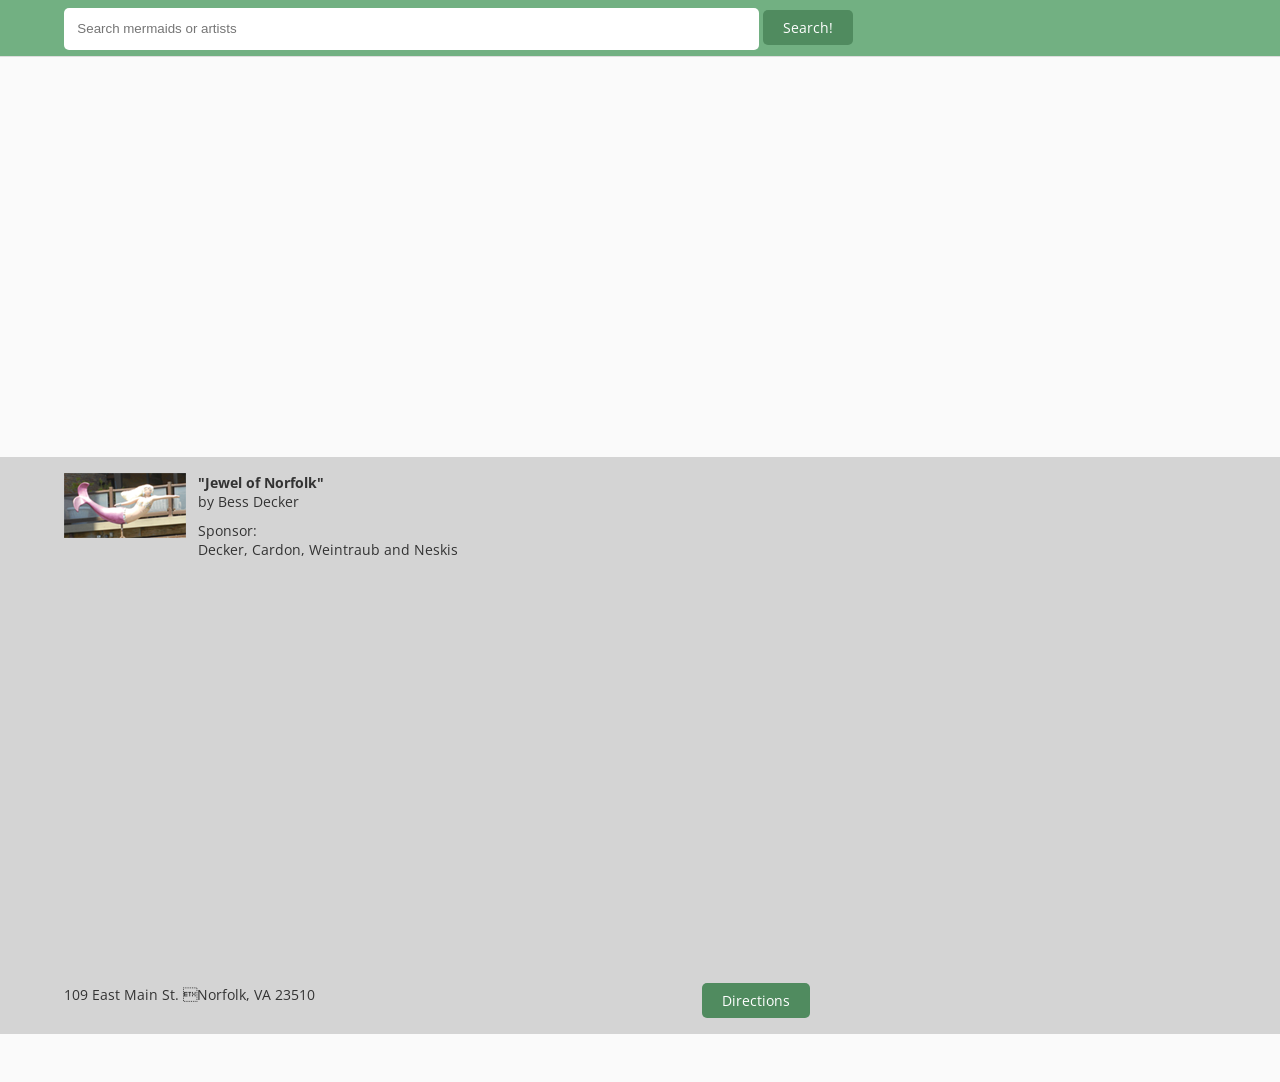
<file: index.html>
<!DOCTYPE html>
  <head>
    <!-- Meta -->
    <meta charset="utf-8">
    <meta http-equiv="X-UA-Compatible" content="IE=edge">
    <meta http-equiv="ClearType" content="true">
    <meta name="viewport" content="width=device-width, initial-scale=1, maximum-scale=1">

    <!-- Title, desc -->
    <title>Mermaid Finder</title>
    <meta name="description" content="">

    <!-- Styles -->
    <link type="text/css" rel="stylesheet/less" href="css/styles.less">
    <link type="text/css" rel="stylesheet/less" href="css/mediaq.less">
    <link href='http://fonts.googleapis.com/css?family=Open+Sans:400,300,600,700' rel='stylesheet' type='text/css'>
    <link href="http://netdna.bootstrapcdn.com/font-awesome/4.0.3/css/font-awesome.css" rel="stylesheet">
    <link rel="stylesheet" href="http://cdn.leafletjs.com/leaflet-0.7.3/leaflet.css" />
    <link rel="stylesheet" href="css/L.Control.Sidebar.css" />
    <link rel="stylesheet" href="css/map.css">

        <!-- LESS CSS -->
        <script type="text/javascript" src="js/less-1.7.3.min.js"></script>

  </head>

  <body>
    <wrapper>
      <header>
        <div id="search">
          <input id="search-box" type="text" name="firstname" placeholder="Search mermaids or artists"/>
          <input id="gobutton" type="submit" value="Search!" />
        </div>
      </header>
      <div class='custom-popup' id="largemap"></div>
      <div id="moreinfo-container">
        <div id="moreinfo">
          <img src="images/thumb.png" alt="mermaid"/>

          <div class="info">
            <h3 class="title">"Jewel of Norfolk"</h3>
            <h3 class="artist-name">by Bess Decker</h3>
            <h3 class="sponsor-label">Sponsor:</h3>
            <h3 class="sponsor-name">Decker, Cardon, Weintraub and Neskis</h3>
          </div>
          <div class='custom-popup' id="largemap"></div>
          <div id="address-container">
            <h3 class="address">109 East Main St. Norfolk, VA 23510</h3>
            <input id="directionbutton" type="submit" value="Directions" />
          </div>
        </div><!--/moreinfo-->
      </div><!--/moreinfo-container-->

    </wrapper>
  </body>
  <script src="http://cdn.leafletjs.com/leaflet-0.7.3/leaflet.js"></script>    	  	<script src="js/jquery-2.1.1.min.js"></script>
  <script src="js/app.js"></script>
</html>
</file>
<file: css/L.Control.Sidebar.css>
.leaflet-sidebar {
  position: absolute;
  height: 100%;
  -webkit-box-sizing: border-box;
  -moz-box-sizing: border-box;
  box-sizing: border-box;
  padding: 10px;
  z-index: 2000; }

  .leaflet-sidebar.left {
    left: -500px;
    transition: left 0.5s, width 0.5s;
    padding-right: 0; }

  .leaflet-sidebar.left.visible {
      left: 0; }

  .leaflet-sidebar.right {
    right: -500px;
    transition: right 0.5s, width 0.5s;
    padding-left: 0; }

    .leaflet-sidebar.right.visible {
      right: 0; }

  .leaflet-sidebar > .leaflet-control {
    height: 100%;
    width: 100%;
    overflow: auto;
    -webkit-overflow-scrolling: touch;
    -webkit-box-sizing: border-box;
    -moz-box-sizing: border-box;
    box-sizing: border-box;
    padding: 8px 24px;
    font-family: Helveltica;
    font-size: 12pt;
    color: #97DBB6;
    a.one:link color:#ff0000;
    text-align: center;
    background: rgba(55,90,128,0.9);
    box-shadow: 0 1px 7px rgba(0, 0, 0, 0.65);
    -webkit-border-radius: 4px;
    border-radius: 4px; }

    .leaflet-touch .leaflet-sidebar > .leaflet-control {
      box-shadow: none;
      border: 2px solid rgba(0, 0, 0, 0.2);
      background-clip: padding-box; }

  @media (max-width: 767px) {
    .leaflet-sidebar {
      width: 100%;
      padding: 0; }
      .leaflet-sidebar.left.visible ~ .leaflet-left {
        left: 100%; }
      .leaflet-sidebar.right.visible ~ .leaflet-right {
        right: 100%; }
      .leaflet-sidebar.left {
        left: -100%; }
        .leaflet-sidebar.left.visible {
          left: 0; }
      .leaflet-sidebar.right {
        right: -100%; }
        .leaflet-sidebar.right.visible {
          right: 0; }
      .leaflet-sidebar > .leaflet-control {
        box-shadow: none;
        -webkit-border-radius: 0;
        border-radius: 0; }
        .leaflet-touch .leaflet-sidebar > .leaflet-control {
          border: 0; } }
  @media (min-width: 768px) and (max-width: 991px) {
    .leaflet-sidebar {
      width: 305px; }
      .leaflet-sidebar.left.visible ~ .leaflet-left {
        left: 305px; }
      .leaflet-sidebar.right.visible ~ .leaflet-right {
        right: 305px; } }
  @media (min-width: 992px) and (max-width: 1199px) {
    .leaflet-sidebar {
      width: 390px; }
      .leaflet-sidebar.left.visible ~ .leaflet-left {
        left: 390px; }
      .leaflet-sidebar.right.visible ~ .leaflet-right {
        right: 390px; } }
  @media (min-width: 1200px) {
    .leaflet-sidebar {
      width: 460px; }
      .leaflet-sidebar.left.visible ~ .leaflet-left {
        left: 460px; }
      .leaflet-sidebar.right.visible ~ .leaflet-right {
        right: 460px; } }
  .leaflet-sidebar .close {
    position: absolute;
    right: 20px;
    top: 20px;
    width: 31px;
    height: 31px;
    color: #97DBB6;
    font-size: 25pt;
    line-height: 1em;
    text-align: center;
    background: white;
    -webkit-border-radius: 16px;
    border-radius: 16px;
    cursor: pointer;
    z-index: 8; }

.leaflet-left {
  transition: left 0.5s; }

.leaflet-right {
  transition: right 0.5s; }
</file>
<file: css/map.css>
#largemap {
    height: 400px;
    width: 100%
  }
  .leaflet-sidebar > .leaflet-control h1 {
    font-size: 24pt;
  }
  .leaflet-sidebar > .leaflet-control bg {
    font-size: 16pt;
  }
  .leaflet-sidebar > .leaflet-control it {
    font-size: 12pt;
    color: #252138;
    text-shadow: 2px 2px 2px rgba(255, 255, 255, 0.4);
  }
  .leaflet-sidebar > .leaflet-control a {
    color: #97DBB6;
  }
  .leaflet-sidebar > .leaflet-control hr {
    display: block;
    height: 1px;
    border: 0;
    border-top: 1px solid rgba(151, 219, 182, 0.4);
    margin: 1em 0;
    padding: 0;
  }
  .custom-popup .leaflet-popup-content-wrapper {
    background: rgba(70, 145, 158, 0.7);
    color: #fff;
    font-size: 12px;
    line-height: 18px;
  }
  .custom-popup .leaflet-popup-content-wrapper a {
    color: rgba(255, 255, 255, 0.1);
  }
  .custom-popup .leaflet-popup-tip-container {
    margin: 0 auto;
    width: 40px;
    height: 20px;
    position: relative;
    overflow: hidden;
  }
  .custom-popup .leaflet-popup-tip {
    width: 15px;
    height: 15px;
    padding: 1px;
    margin: -8px auto 0;
    -moz-transform: rotate(45deg);
    -webkit-transform: rotate(45deg);
    -ms-transform: rotate(45deg);
    -o-transform: rotate(45deg);
    transform: rotate(45deg);
    background: rgba(70, 145, 158, 0.7);
  }
</file>
